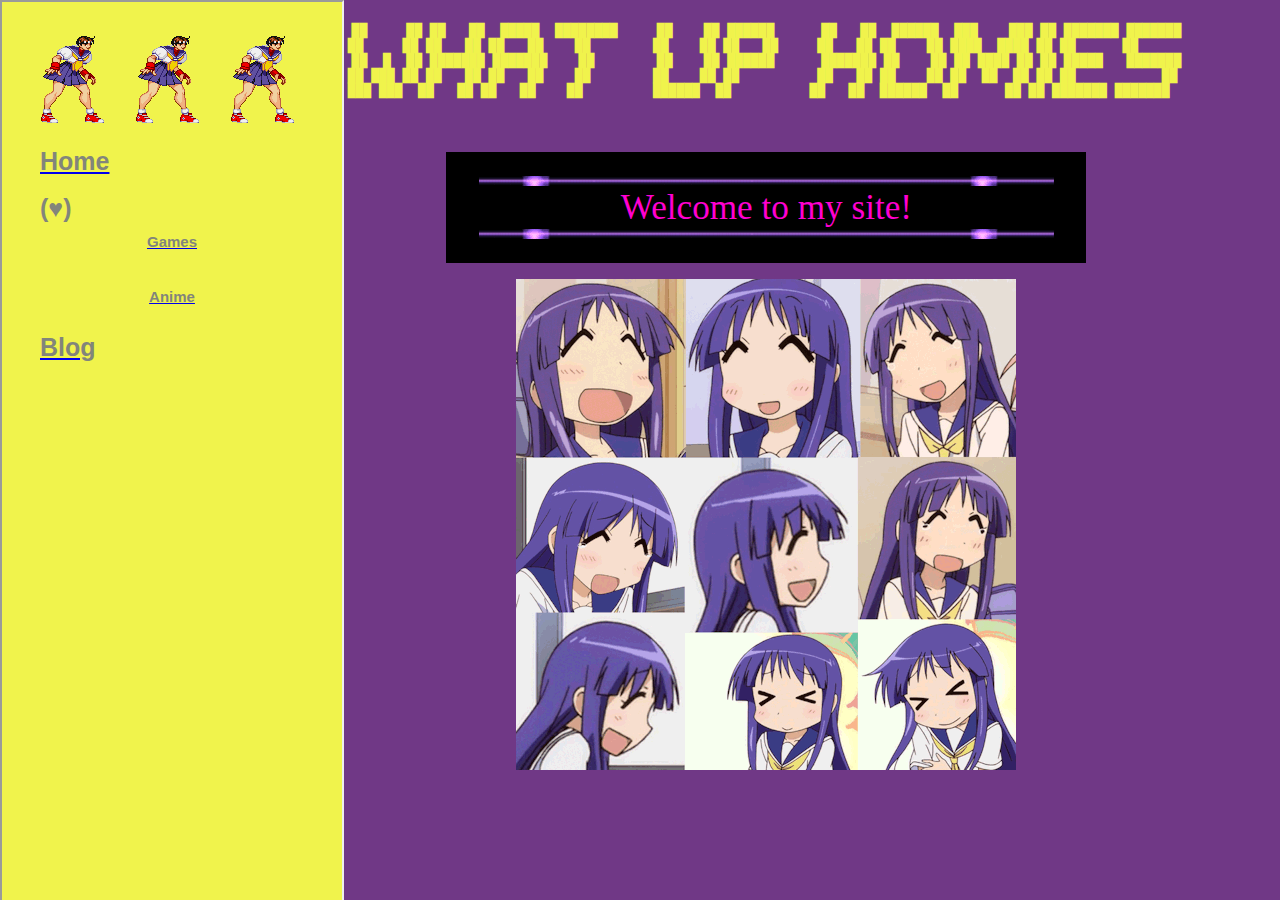
<file: index.html>
<!DOCTYPE html>
<html>
  <head>
    <meta charset="UTF-8">
    <meta name="viewport" content="width=device-width, initial-scale=1.0">
    <title>The web site of cary123</title>
    <!-- The style.css file allows you to change the look of your web pages.
         If you include the next line in all your web pages, they will all share the same look.
         This makes it easier to make new pages for your site. -->
    <link href="css/style.css" rel="stylesheet" type="text/css" media="all">
  </head>
  <body>
    <iframe src="sidebar.html" class="sidebar"></iframe>

    <div class="main">


      <pre style="color:#f0f34c; padding:10px;">
 ██     ██ ██   ██  █████  ████████     ██    ██ ██████      ██   ██  ██████  ███    ███ ██ ███████ ███████ 
██     ██ ██   ██ ██   ██    ██        ██    ██ ██   ██     ██   ██ ██    ██ ████  ████ ██ ██      ██      
 ██  █  ██ ███████ ███████    ██        ██    ██ ██████      ███████ ██    ██ ██ ████ ██ ██ █████   ███████ 
██ ███ ██ ██   ██ ██   ██    ██        ██    ██ ██          ██   ██ ██    ██ ██  ██  ██ ██ ██           ██ 
       ███ ███  ██   ██ ██   ██    ██         ██████  ██          ██   ██  ██████  ██      ██ ██ ███████ ███████         
      </pre>

      <p class="blurb"">
        <img src="assets/zapprbarpurpleba.gif">
        <span style="font-family:DotGothic16;color:#ff00d0;font-size:220%;line-height: 100%;">
          Welcome to my site!
        </span> <br>
        <img src="assets/zapprbarpurpleba.gif">

      </p> <br>

    
      <img src="assets/yukaris.gif">

    </div>

    <script src="js/sidebar_load.js"></script>

  </body>
</html>
</file>
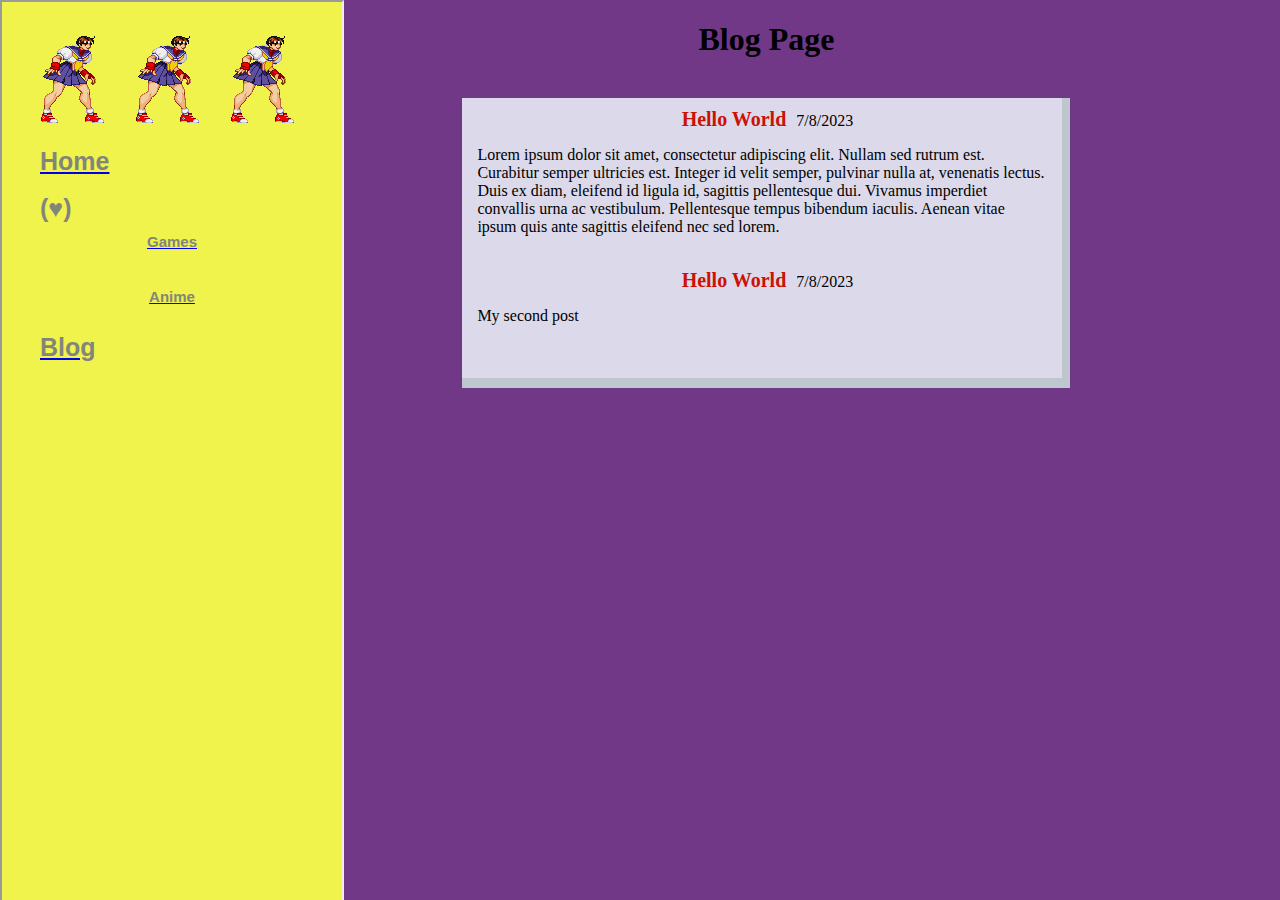
<file: blogs.html>
<!DOCTYPE html>
<html>
  <head>
    <meta charset="UTF-8">
    <title>Blog Page</title>
    <link href="css/style.css" rel="stylesheet" type="text/css" media="all">
  </head>
  <body>
    <iframe src="sidebar.html" class="sidebar"></iframe>

    <div class="main">
        <h1>Blog Page</h1>

        <br>
        <div id="blog-container" class="blog-container">

        </div>
    </div>

    <script src="js/blog.js"></script>
    <script src="js/sidebar_load.js"></script>

  </body>
</html>
</file>
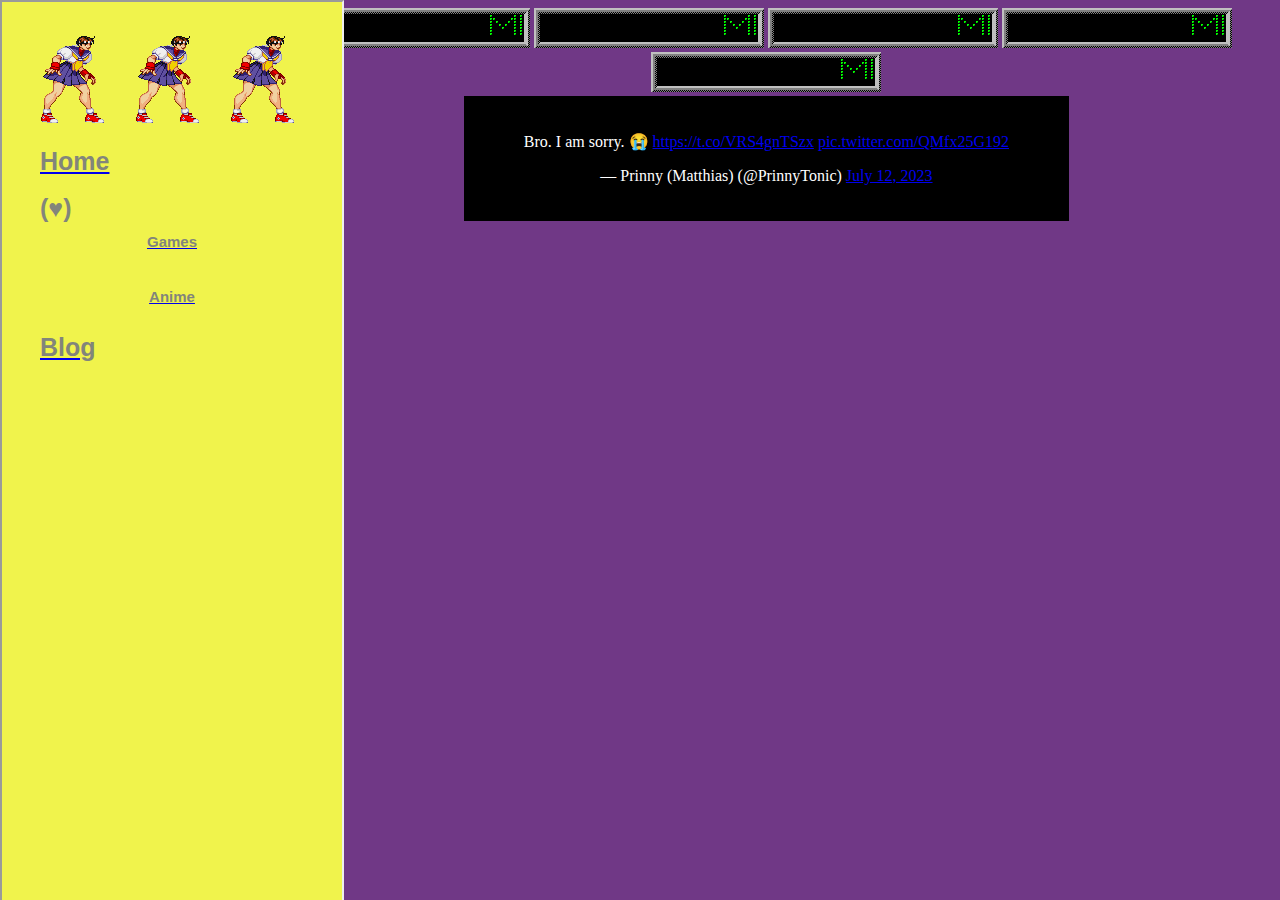
<file: games.html>
<!DOCTYPE html>
<html>
  <head>
    <meta charset="UTF-8">
    <title>Game Page</title>
    <link href="css/style.css" rel="stylesheet" type="text/css" media="all">
    <style>
        .grid-container
        {
            display: grid;
            grid-template-columns: repeat(3, 225px);
            justify-content: center;
        }

        .grid-item {
            background-color: #f2f2f2;
            border: 1px solid #ccc;
            font-size: 30px;
            height: 309px;
            width: 225px;
            text-align: center;
        }

        .grid-item:hover {
            opacity: 0.5;
            transition: ease-in 200ms;
        }

        .grid-item:hover + .grid-item p {
            display: flow;
        }

        .grid-item p {
            display: none;
        }
    </style>
  </head>
  <body>
    <iframe src="sidebar.html" class="sidebar"></iframe>

    <div class="main">
        <image src="assets/mexico.gif"/>
        <image src="assets/mexico.gif"/>
        <image src="assets/mexico.gif"/>
        <image src="assets/mexico.gif"/>
        <image src="assets/mexico.gif"/>
        <br>

        <div class="blurb">

            <blockquote class="twitter-tweet"><p lang="en" dir="ltr">Bro. I am sorry. 😭 
                <a href="https://t.co/VRS4gnTSzx">https://t.co/VRS4gnTSzx</a> 
                <a href="https://t.co/QMfx25G192">pic.twitter.com/QMfx25G192</a>
            </p>&mdash; Prinny (Matthias) (@PrinnyTonic) 
            <a href="https://twitter.com/PrinnyTonic/status/1679225785012428800?ref_src=twsrc%5Etfw">July 12, 2023</a></blockquote> 
            <script async src="https://platform.twitter.com/widgets.js" charset="utf-8"></script> 
        </div>

    </div>

    <script src="js/sidebar_load.js"></script>

  </body>
</html>
</file>
<file: css/style.css>
/* CSS is how you can add style to your website, such as colors, fonts, and positioning of your
   HTML content. To learn how to do something, just try searching Google for questions like
   "how to change link color." */

body
{
  background-color: rgba(82, 15, 109, 0.829);
  color: #ffffff;
  font-family: Verdana;
}

.main {
  color: black;
  font-family: Verdana;
  padding-left: 20%;
  height: 100%;
  text-align: center;
}


.hobbies {
  color: black;
  font-family: Verdana;
  padding-left: 20%;
  height: 100%;
  text-align: center;
}

.blurb
{
  background-color:black;
  color: white;
  max-width: 600px;
  text-align: center;
  padding: 20px;
  display: inline-block;
}
/*

*/
.sidebar {
  position: fixed;
  top: 0;
  left: 0;
  width: 300px;
  height: 100%;
  background-color: #f0f34c;
  overflow-x: hidden;
  text-align:center;
  display:block;
  padding:20px;
}


/*
Blog Styles
*/

.blog-container {
  background-color: #f2fbffd3;
  font-family: ms_gothic;
  color: black;
  padding-top: 10px;
  padding-bottom: 20px;
  border-bottom: #b9c3c7d3 10px solid;
  border-right: #b9c3c7d3 8px solid;
  margin: auto;
  max-width: 600px;
  display: block;
}

.blog-post-title
{  
  font-size: 20px;
  color:#cc1105;
  margin:10px;
  font-weight: bold;
  text-align: left; 
}

.blog-content
{  
  font-size: px;
  margin:15px;
  text-align: left;  
}

b {
  font-size: 12px;
  color:#ff00d0;
  margin:10px;
  font-weight: bold;
  text-align: left; 
}
</file>
